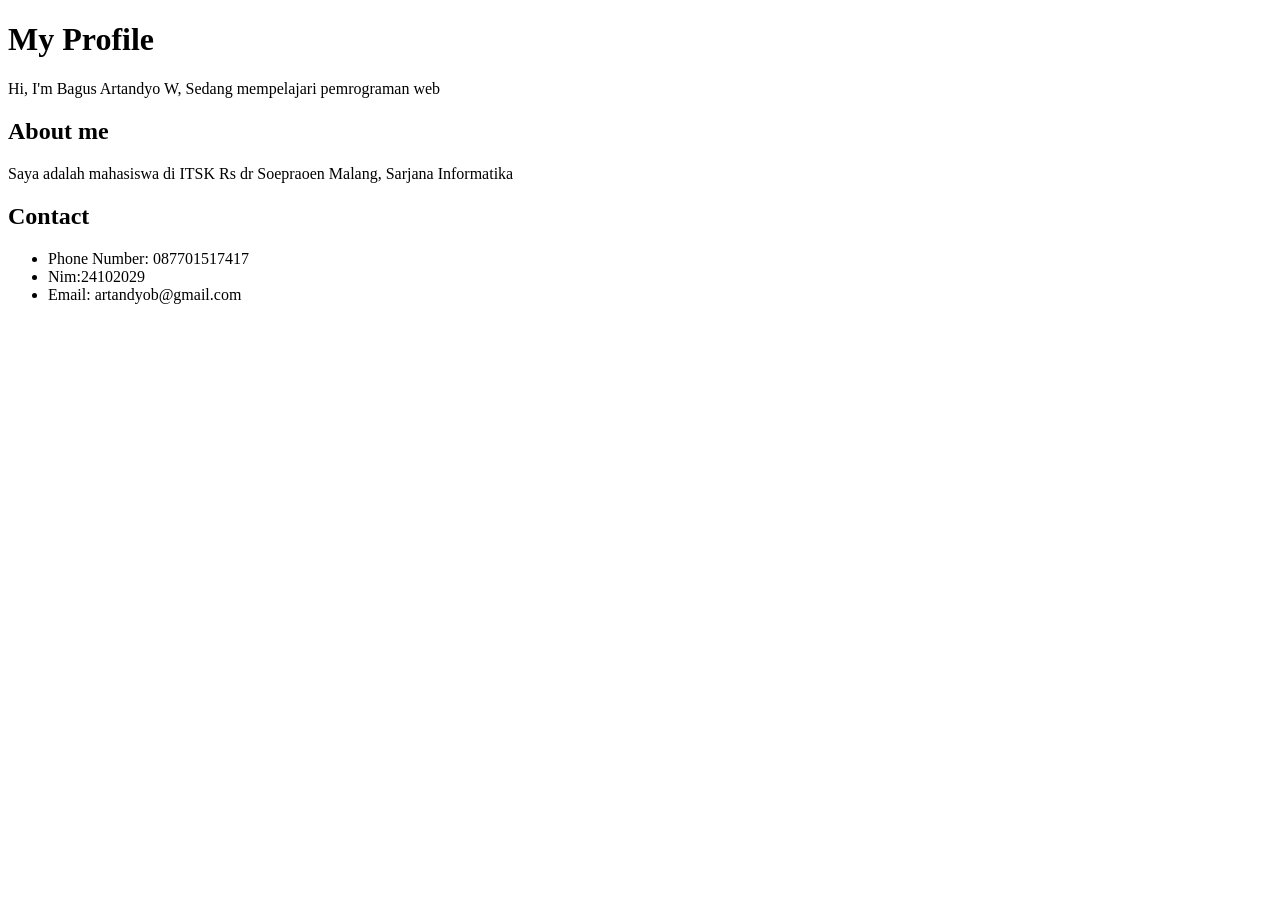
<file: LK 03/index.html>
<!DOCTYPE html>
<html lang="en">
<head>
    <meta charset="UTF-8">
    <meta name="viewport" content="width=device-width, initial-scale=1.0">
<!--- bagian untuk memberikan judul pada halaman web --->
    <title>Profile Bagus Artandyo</title>
</head>
<body>
    <header>
       <!--- Bagian header untuk menampilkan judul utama halaman --->
        <H1>My Profile</H1>
    </header>
    <main>
        <section>
            <!---  Bagian untuk menampilkan informasi pribadi --->
            <p>Hi, I'm Bagus Artandyo W, Sedang mempelajari pemrograman web</p>
            <article><h2>About me</h2></article>
            <!--- Bagian untuk menampilkan informasi -->
            <p>Saya adalah mahasiswa di ITSK Rs dr Soepraoen Malang, Sarjana Informatika</p>
        </section>
        <section>
            <h2>Contact</h2>
            <ul>
                <!--- Bagian untuk menampilkan informasi kontak --->
                <li>Phone Number: 087701517417</li>
                <li>Nim:24102029</li>
                <li>Email: artandyob@gmail.com</li>
            </ul>
        </section>
        
               
</body>
</html>
</file>
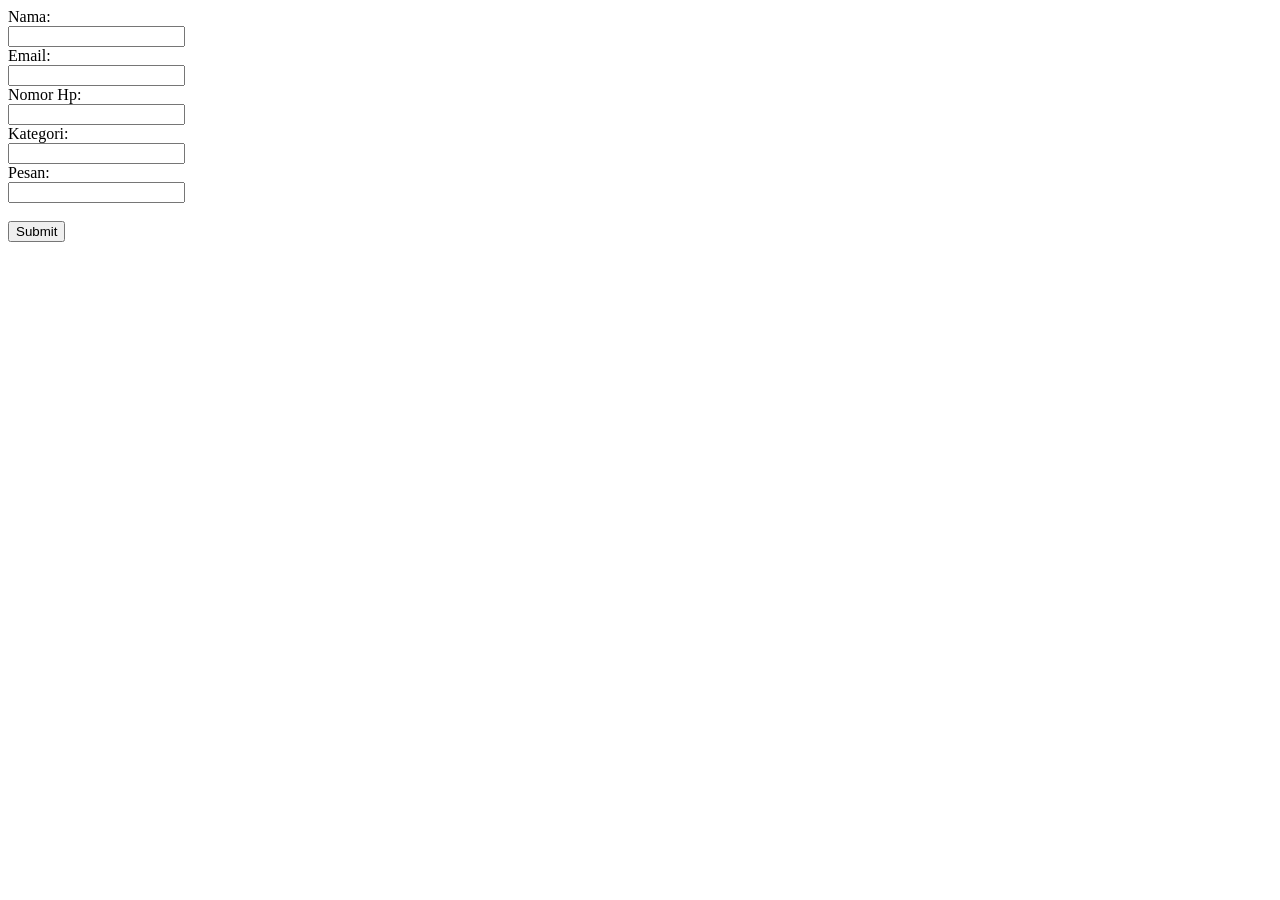
<file: LK 03/formsederhana.html>
<!DOCTYPE html>
<html lang="en">

<head>
    <meta charset="UTF-8">
    <meta name="viewport" content="width=device-width, initial-scale=1.0">
    <title>Document</title>
</head>
  <!--- Ini adalah contoh form sederhana untuk mengirim data ke halaman receive.html menggunakan metode POST--->
<body>
    <!---Formulir untuk mengirim data ke receive.html dengan sederhana--->
    <form action="receive.html" method="post">
        <label for="nama">Nama:</label> <br>
        <input type="text" id="nama" name="nama"> <br>
        <label for="email">Email:</label> <br>
        <input type="email" id="email" name="email">  <br>
        <label for="nomor hp">Nomor Hp:</label> <br>
        <input type="nomor hp" id="nomor hp" name="nomor hp"><br>
        <label for="kategori">Kategori:</label> <br>
        <input type="kategori" id="kategori" name="kategori" ><br>
        <label for="pesan">Pesan:</label> <br>
        <input type="pesan" id="pesan" name="pesan"><br>
         <br>
        <button type="submit">Submit</button>
        <br>
    </form>

</body>

</html>
</file>
